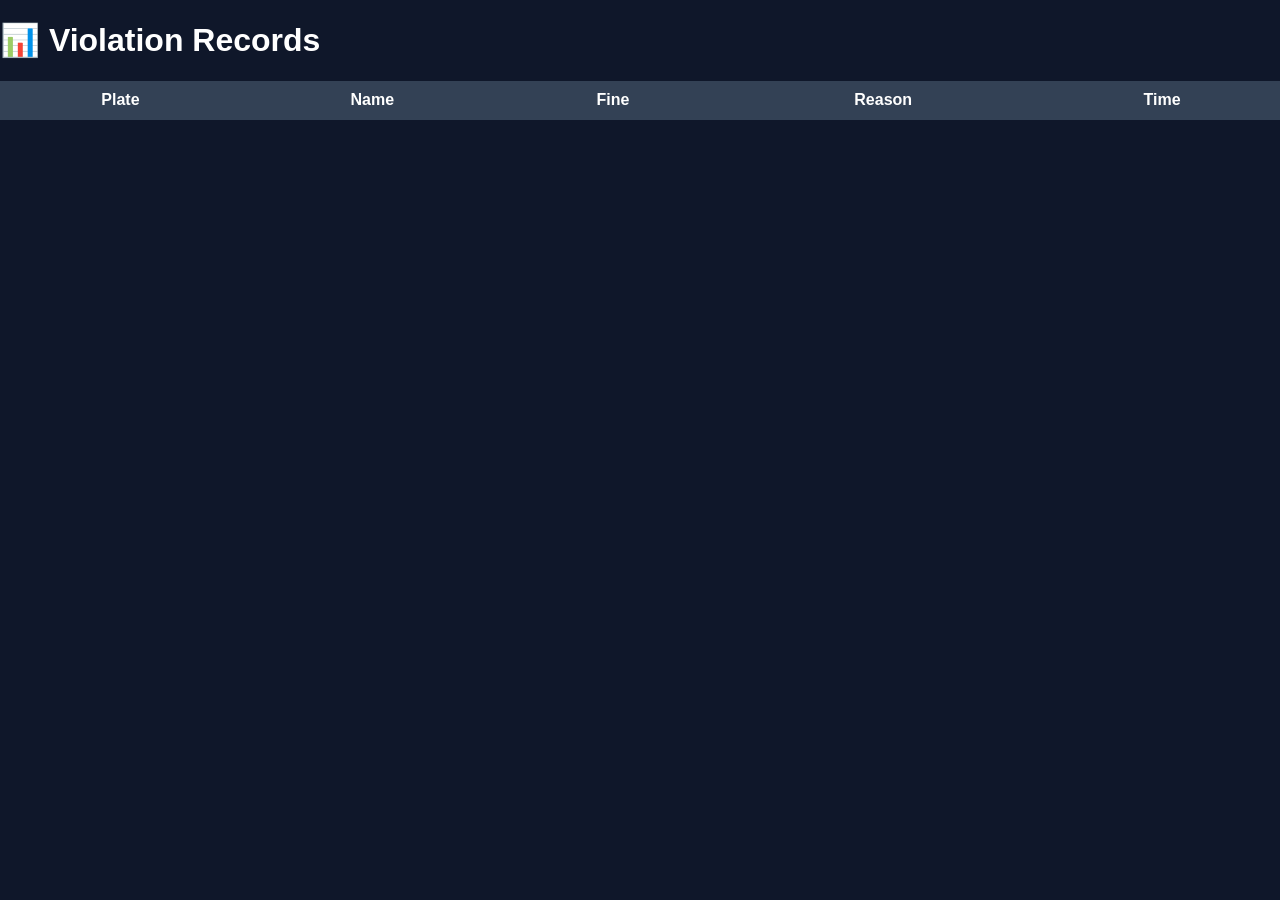
<file: templates/dashboard.html>
<!DOCTYPE html>
<html>
<head>
    <title>All Violations</title>
    <link rel="stylesheet" href="/static/style.css">
</head>
<body>

<h1>📊 Violation Records</h1>

<table>
    <thead>
        <tr>
            <th>Plate</th>
            <th>Name</th>
            <th>Fine</th>
            <th>Reason</th>
            <th>Time</th>
        </tr>
    </thead>
    <tbody id="violationsTable"></tbody>
</table>

<script src="/static/script.js"></script>

</body>
</html>
</file>
<file: static/style.css>
body {
    margin: 0;
    font-family: Arial;
    background: #0f172a;
    color: white;
}

.header {
    background: #1e293b;
    padding: 15px;
    text-align: center;
}

.grid {
    display: grid;
    grid-template-columns: 2fr 1fr;
    gap: 20px;
    padding: 20px;
}

.card {
    background: #1e293b;
    padding: 20px;
    border-radius: 10px;
}

.video-card img {
    width: 100%;
    border-radius: 10px;
}

button {
    margin: 10px;
    padding: 10px 15px;
    background: #ef4444;
    border: none;
    color: white;
    border-radius: 6px;
    cursor: pointer;
}

button:hover {
    background: #dc2626;
}

table {
    width: 100%;
    border-collapse: collapse;
}

th, td {
    padding: 10px;
    border-bottom: 1px solid #334155;
}

th {
    background: #334155;
}
</file>
